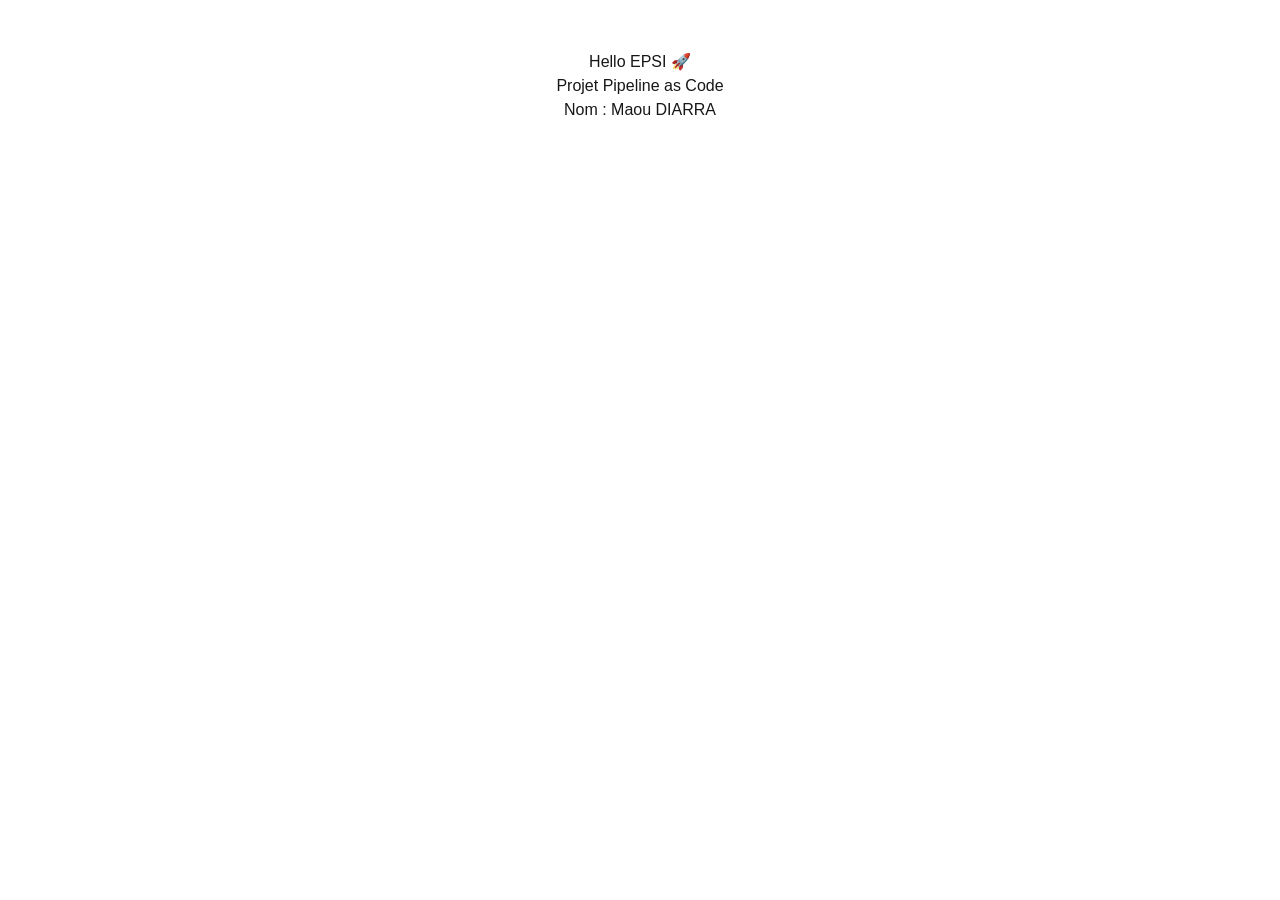
<file: index.html>
<!DOCTYPE html><html lang="en" class="geist_a71539c9-module__T19VSG__variable geist_mono_8d43a2aa-module__8Li5zG__variable h-full antialiased"><head><meta charSet="utf-8"/><meta name="viewport" content="width=device-width, initial-scale=1"/><link rel="preload" href="/_next/static/media/797e433ab948586e-s.p.08e28id.o-okb.woff2" as="font" crossorigin="" type="font/woff2"/><link rel="preload" href="/_next/static/media/caa3a2e1cccd8315-s.p.09~u27dqhyhd6.woff2" as="font" crossorigin="" type="font/woff2"/><link rel="stylesheet" href="/_next/static/chunks/0~_dn7lapzv33.css" data-precedence="next"/><link rel="preload" as="script" fetchPriority="low" href="/_next/static/chunks/15xrurgzs99gv.js"/><script src="/_next/static/chunks/06~f4cvc3b8e~.js" async=""></script><script src="/_next/static/chunks/0n~dq4kpx9xxx.js" async=""></script><script src="/_next/static/chunks/turbopack-0_jpvw_cy-fw_.js" async=""></script><script src="/_next/static/chunks/0dbhjjzl8qfwv.js" async=""></script><meta name="next-size-adjust" content=""/><title>Create Next App</title><meta name="description" content="Generated by create next app"/><link rel="icon" href="/favicon.ico?favicon.0x3dzn~oxb6tn.ico" sizes="256x256" type="image/x-icon"/><script src="/_next/static/chunks/03~yq9q893hmn.js" noModule=""></script></head><body class="min-h-full flex flex-col"><div hidden=""><!--$--><!--/$--></div><main style="text-align:center;margin-top:50px"><h1>Hello EPSI 🚀</h1><p>Projet Pipeline as Code</p><p>Nom : Maou DIARRA</p></main><!--$--><!--/$--><script src="/_next/static/chunks/15xrurgzs99gv.js" id="_R_" async=""></script><script>(self.__next_f=self.__next_f||[]).push([0])</script><script>self.__next_f.push([1,"1:\"$Sreact.fragment\"\n2:I[39756,[\"/_next/static/chunks/0dbhjjzl8qfwv.js\"],\"default\"]\n3:I[37457,[\"/_next/static/chunks/0dbhjjzl8qfwv.js\"],\"default\"]\n4:I[97367,[\"/_next/static/chunks/0dbhjjzl8qfwv.js\"],\"OutletBoundary\"]\n5:\"$Sreact.suspense\"\n7:I[97367,[\"/_next/static/chunks/0dbhjjzl8qfwv.js\"],\"ViewportBoundary\"]\n9:I[97367,[\"/_next/static/chunks/0dbhjjzl8qfwv.js\"],\"MetadataBoundary\"]\nb:I[68027,[\"/_next/static/chunks/0dbhjjzl8qfwv.js\"],\"default\",1]\n:HL[\"/_next/static/chunks/0~_dn7lapzv33.css\",\"style\"]\n:HL[\"/_next/static/media/797e433ab948586e-s.p.08e28id.o-okb.woff2\",\"font\",{\"crossOrigin\":\"\",\"type\":\"font/woff2\"}]\n:HL[\"/_next/static/media/caa3a2e1cccd8315-s.p.09~u27dqhyhd6.woff2\",\"font\",{\"crossOrigin\":\"\",\"type\":\"font/woff2\"}]\n"])</script><script>self.__next_f.push([1,"0:{\"P\":null,\"c\":[\"\",\"\"],\"q\":\"\",\"i\":false,\"f\":[[[\"\",{\"children\":[\"__PAGE__\",{}]},\"$undefined\",\"$undefined\",16],[[\"$\",\"$1\",\"c\",{\"children\":[[[\"$\",\"link\",\"0\",{\"rel\":\"stylesheet\",\"href\":\"/_next/static/chunks/0~_dn7lapzv33.css\",\"precedence\":\"next\",\"crossOrigin\":\"$undefined\",\"nonce\":\"$undefined\"}],[\"$\",\"script\",\"script-0\",{\"src\":\"/_next/static/chunks/0dbhjjzl8qfwv.js\",\"async\":true,\"nonce\":\"$undefined\"}]],[\"$\",\"html\",null,{\"lang\":\"en\",\"className\":\"geist_a71539c9-module__T19VSG__variable geist_mono_8d43a2aa-module__8Li5zG__variable h-full antialiased\",\"children\":[\"$\",\"body\",null,{\"className\":\"min-h-full flex flex-col\",\"children\":[\"$\",\"$L2\",null,{\"parallelRouterKey\":\"children\",\"error\":\"$undefined\",\"errorStyles\":\"$undefined\",\"errorScripts\":\"$undefined\",\"template\":[\"$\",\"$L3\",null,{}],\"templateStyles\":\"$undefined\",\"templateScripts\":\"$undefined\",\"notFound\":[[[\"$\",\"title\",null,{\"children\":\"404: This page could not be found.\"}],[\"$\",\"div\",null,{\"style\":{\"fontFamily\":\"system-ui,\\\"Segoe UI\\\",Roboto,Helvetica,Arial,sans-serif,\\\"Apple Color Emoji\\\",\\\"Segoe UI Emoji\\\"\",\"height\":\"100vh\",\"textAlign\":\"center\",\"display\":\"flex\",\"flexDirection\":\"column\",\"alignItems\":\"center\",\"justifyContent\":\"center\"},\"children\":[\"$\",\"div\",null,{\"children\":[[\"$\",\"style\",null,{\"dangerouslySetInnerHTML\":{\"__html\":\"body{color:#000;background:#fff;margin:0}.next-error-h1{border-right:1px solid rgba(0,0,0,.3)}@media (prefers-color-scheme:dark){body{color:#fff;background:#000}.next-error-h1{border-right:1px solid rgba(255,255,255,.3)}}\"}}],[\"$\",\"h1\",null,{\"className\":\"next-error-h1\",\"style\":{\"display\":\"inline-block\",\"margin\":\"0 20px 0 0\",\"padding\":\"0 23px 0 0\",\"fontSize\":24,\"fontWeight\":500,\"verticalAlign\":\"top\",\"lineHeight\":\"49px\"},\"children\":404}],[\"$\",\"div\",null,{\"style\":{\"display\":\"inline-block\"},\"children\":[\"$\",\"h2\",null,{\"style\":{\"fontSize\":14,\"fontWeight\":400,\"lineHeight\":\"49px\",\"margin\":0},\"children\":\"This page could not be found.\"}]}]]}]}]],[]],\"forbidden\":\"$undefined\",\"unauthorized\":\"$undefined\"}]}]}]]}],{\"children\":[[\"$\",\"$1\",\"c\",{\"children\":[[\"$\",\"main\",null,{\"style\":{\"textAlign\":\"center\",\"marginTop\":\"50px\"},\"children\":[[\"$\",\"h1\",null,{\"children\":\"Hello EPSI 🚀\"}],[\"$\",\"p\",null,{\"children\":\"Projet Pipeline as Code\"}],[\"$\",\"p\",null,{\"children\":\"Nom : Maou DIARRA\"}]]}],null,[\"$\",\"$L4\",null,{\"children\":[\"$\",\"$5\",null,{\"name\":\"Next.MetadataOutlet\",\"children\":\"$@6\"}]}]]}],{},null,false,null]},null,false,null],[\"$\",\"$1\",\"h\",{\"children\":[null,[\"$\",\"$L7\",null,{\"children\":\"$L8\"}],[\"$\",\"div\",null,{\"hidden\":true,\"children\":[\"$\",\"$L9\",null,{\"children\":[\"$\",\"$5\",null,{\"name\":\"Next.Metadata\",\"children\":\"$La\"}]}]}],[\"$\",\"meta\",null,{\"name\":\"next-size-adjust\",\"content\":\"\"}]]}],false]],\"m\":\"$undefined\",\"G\":[\"$b\",[[\"$\",\"link\",\"0\",{\"rel\":\"stylesheet\",\"href\":\"/_next/static/chunks/0~_dn7lapzv33.css\",\"precedence\":\"next\",\"crossOrigin\":\"$undefined\",\"nonce\":\"$undefined\"}]]],\"S\":true,\"h\":null,\"s\":\"$undefined\",\"l\":\"$undefined\",\"p\":\"$undefined\",\"d\":\"$undefined\",\"b\":\"slunAHPoRRnc9anhmdEjI\"}\n"])</script><script>self.__next_f.push([1,"8:[[\"$\",\"meta\",\"0\",{\"charSet\":\"utf-8\"}],[\"$\",\"meta\",\"1\",{\"name\":\"viewport\",\"content\":\"width=device-width, initial-scale=1\"}]]\n"])</script><script>self.__next_f.push([1,"c:I[27201,[\"/_next/static/chunks/0dbhjjzl8qfwv.js\"],\"IconMark\"]\n6:null\na:[[\"$\",\"title\",\"0\",{\"children\":\"Create Next App\"}],[\"$\",\"meta\",\"1\",{\"name\":\"description\",\"content\":\"Generated by create next app\"}],[\"$\",\"link\",\"2\",{\"rel\":\"icon\",\"href\":\"/favicon.ico?favicon.0x3dzn~oxb6tn.ico\",\"sizes\":\"256x256\",\"type\":\"image/x-icon\"}],[\"$\",\"$Lc\",\"3\",{}]]\n"])</script></body></html>
</file>
<file: _next/static/chunks/0~_dn7lapzv33.css>
@font-face{font-family:Geist;font-style:normal;font-weight:100 900;font-display:swap;src:url(../media/fef07dbb0973bf53-s.12tyk43_3sh9u.woff2)format("woff2");unicode-range:U+460-52F,U+1C80-1C8A,U+20B4,U+2DE0-2DFF,U+A640-A69F,U+FE2E-FE2F}@font-face{font-family:Geist;font-style:normal;font-weight:100 900;font-display:swap;src:url(../media/8a480f0b521d4e75-s.0jzbimsg8vl84.woff2)format("woff2");unicode-range:U+301,U+400-45F,U+490-491,U+4B0-4B1,U+2116}@font-face{font-family:Geist;font-style:normal;font-weight:100 900;font-display:swap;src:url(../media/53b9e256198e5412-s.0-wfv7uh4i7h9.woff2)format("woff2");unicode-range:U+102-103,U+110-111,U+128-129,U+168-169,U+1A0-1A1,U+1AF-1B0,U+300-301,U+303-304,U+308-309,U+323,U+329,U+1EA0-1EF9,U+20AB}@font-face{font-family:Geist;font-style:normal;font-weight:100 900;font-display:swap;src:url(../media/7178b3e590c64307-s.0nx0ww8fni_q3.woff2)format("woff2");unicode-range:U+100-2BA,U+2BD-2C5,U+2C7-2CC,U+2CE-2D7,U+2DD-2FF,U+304,U+308,U+329,U+1D00-1DBF,U+1E00-1E9F,U+1EF2-1EFF,U+2020,U+20A0-20AB,U+20AD-20C0,U+2113,U+2C60-2C7F,U+A720-A7FF}@font-face{font-family:Geist;font-style:normal;font-weight:100 900;font-display:swap;src:url(../media/caa3a2e1cccd8315-s.p.09~u27dqhyhd6.woff2)format("woff2");unicode-range:U+??,U+131,U+152-153,U+2BB-2BC,U+2C6,U+2DA,U+2DC,U+304,U+308,U+329,U+2000-206F,U+20AC,U+2122,U+2191,U+2193,U+2212,U+2215,U+FEFF,U+FFFD}@font-face{font-family:Geist Fallback;src:local(Arial);ascent-override:95.94%;descent-override:28.16%;line-gap-override:0.0%;size-adjust:104.76%}.geist_a71539c9-module__T19VSG__className{font-family:Geist,Geist Fallback;font-style:normal}.geist_a71539c9-module__T19VSG__variable{--font-geist-sans:"Geist", "Geist Fallback"}
@font-face{font-family:Geist Mono;font-style:normal;font-weight:100 900;font-display:swap;src:url(../media/5ce348bf30bf5439-s.0zgw-jeven.3w.woff2)format("woff2");unicode-range:U+460-52F,U+1C80-1C8A,U+20B4,U+2DE0-2DFF,U+A640-A69F,U+FE2E-FE2F}@font-face{font-family:Geist Mono;font-style:normal;font-weight:100 900;font-display:swap;src:url(../media/4fa387ec64143e14-s.0wkzw~je483f-.woff2)format("woff2");unicode-range:U+301,U+400-45F,U+490-491,U+4B0-4B1,U+2116}@font-face{font-family:Geist Mono;font-style:normal;font-weight:100 900;font-display:swap;src:url(../media/6306c77e7c8268e4-s.0rhz0arwfsn~5.woff2)format("woff2");unicode-range:U+2000-2001,U+2004-2008,U+200A,U+23B8-23BD,U+2500-259F}@font-face{font-family:Geist Mono;font-style:normal;font-weight:100 900;font-display:swap;src:url(../media/7d817b4c03b0c5f1-s.0l76wvqk9d84w.woff2)format("woff2");unicode-range:U+102-103,U+110-111,U+128-129,U+168-169,U+1A0-1A1,U+1AF-1B0,U+300-301,U+303-304,U+308-309,U+323,U+329,U+1EA0-1EF9,U+20AB}@font-face{font-family:Geist Mono;font-style:normal;font-weight:100 900;font-display:swap;src:url(../media/bbc41e54d2fcbd21-s.0k4k9394f2q-k.woff2)format("woff2");unicode-range:U+100-2BA,U+2BD-2C5,U+2C7-2CC,U+2CE-2D7,U+2DD-2FF,U+304,U+308,U+329,U+1D00-1DBF,U+1E00-1E9F,U+1EF2-1EFF,U+2020,U+20A0-20AB,U+20AD-20C0,U+2113,U+2C60-2C7F,U+A720-A7FF}@font-face{font-family:Geist Mono;font-style:normal;font-weight:100 900;font-display:swap;src:url(../media/797e433ab948586e-s.p.08e28id.o-okb.woff2)format("woff2");unicode-range:U+??,U+131,U+152-153,U+2BB-2BC,U+2C6,U+2DA,U+2DC,U+304,U+308,U+329,U+2000-206F,U+20AC,U+2122,U+2191,U+2193,U+2212,U+2215,U+FEFF,U+FFFD}@font-face{font-family:Geist Mono Fallback;src:local(Arial);ascent-override:74.67%;descent-override:21.92%;line-gap-override:0.0%;size-adjust:134.59%}.geist_mono_8d43a2aa-module__8Li5zG__className{font-family:Geist Mono,Geist Mono Fallback;font-style:normal}.geist_mono_8d43a2aa-module__8Li5zG__variable{--font-geist-mono:"Geist Mono", "Geist Mono Fallback"}
@layer theme{:root,:host{--spacing:.25rem;--default-font-family:var(--font-geist-sans);--default-mono-font-family:var(--font-geist-mono)}}@layer base{*,:after,:before,::backdrop{box-sizing:border-box;border:0 solid;margin:0;padding:0}::file-selector-button{box-sizing:border-box;border:0 solid;margin:0;padding:0}html,:host{-webkit-text-size-adjust:100%;tab-size:4;line-height:1.5;font-family:var(--default-font-family,ui-sans-serif, system-ui, sans-serif, "Apple Color Emoji", "Segoe UI Emoji", "Segoe UI Symbol", "Noto Color Emoji");font-feature-settings:var(--default-font-feature-settings,normal);font-variation-settings:var(--default-font-variation-settings,normal);-webkit-tap-highlight-color:transparent}hr{height:0;color:inherit;border-top-width:1px}abbr:where([title]){-webkit-text-decoration:underline dotted;text-decoration:underline dotted}h1,h2,h3,h4,h5,h6{font-size:inherit;font-weight:inherit}a{color:inherit;-webkit-text-decoration:inherit;-webkit-text-decoration:inherit;-webkit-text-decoration:inherit;-webkit-text-decoration:inherit;text-decoration:inherit}b,strong{font-weight:bolder}code,kbd,samp,pre{font-family:var(--default-mono-font-family,ui-monospace, SFMono-Regular, Menlo, Monaco, Consolas, "Liberation Mono", "Courier New", monospace);font-feature-settings:var(--default-mono-font-feature-settings,normal);font-variation-settings:var(--default-mono-font-variation-settings,normal);font-size:1em}small{font-size:80%}sub,sup{vertical-align:baseline;font-size:75%;line-height:0;position:relative}sub{bottom:-.25em}sup{top:-.5em}table{text-indent:0;border-color:inherit;border-collapse:collapse}:-moz-focusring{outline:auto}progress{vertical-align:baseline}summary{display:list-item}ol,ul,menu{list-style:none}img,svg,video,canvas,audio,iframe,embed,object{vertical-align:middle;display:block}img,video{max-width:100%;height:auto}button,input,select,optgroup,textarea{font:inherit;font-feature-settings:inherit;font-variation-settings:inherit;letter-spacing:inherit;color:inherit;opacity:1;background-color:#0000;border-radius:0}::file-selector-button{font:inherit;font-feature-settings:inherit;font-variation-settings:inherit;letter-spacing:inherit;color:inherit;opacity:1;background-color:#0000;border-radius:0}:where(select:is([multiple],[size])) optgroup{font-weight:bolder}:where(select:is([multiple],[size])) optgroup option{padding-inline-start:20px}::file-selector-button{margin-inline-end:4px}::placeholder{opacity:1}@supports (not ((-webkit-appearance:-apple-pay-button))) or (contain-intrinsic-size:1px){::placeholder{color:currentColor}@supports (color:color-mix(in lab, red, red)){::placeholder{color:color-mix(in oklab, currentcolor 50%, transparent)}}}textarea{resize:vertical}::-webkit-search-decoration{-webkit-appearance:none}::-webkit-date-and-time-value{min-height:1lh;text-align:inherit}::-webkit-datetime-edit{display:inline-flex}::-webkit-datetime-edit-fields-wrapper{padding:0}::-webkit-datetime-edit{padding-block:0}::-webkit-datetime-edit-year-field{padding-block:0}::-webkit-datetime-edit-month-field{padding-block:0}::-webkit-datetime-edit-day-field{padding-block:0}::-webkit-datetime-edit-hour-field{padding-block:0}::-webkit-datetime-edit-minute-field{padding-block:0}::-webkit-datetime-edit-second-field{padding-block:0}::-webkit-datetime-edit-millisecond-field{padding-block:0}::-webkit-datetime-edit-meridiem-field{padding-block:0}::-webkit-calendar-picker-indicator{line-height:1}:-moz-ui-invalid{box-shadow:none}button,input:where([type=button],[type=reset],[type=submit]){appearance:button}::file-selector-button{appearance:button}::-webkit-inner-spin-button{height:auto}::-webkit-outer-spin-button{height:auto}[hidden]:where(:not([hidden=until-found])){display:none!important}}@layer components;@layer utilities{.start{inset-inline-start:var(--spacing)}.end{inset-inline-end:var(--spacing)}.flex{display:flex}.h-full{height:100%}.min-h-full{min-height:100%}.flex-col{flex-direction:column}.antialiased{-webkit-font-smoothing:antialiased;-moz-osx-font-smoothing:grayscale}}:root{--background:#fff;--foreground:#171717}@media (prefers-color-scheme:dark){:root{--background:#0a0a0a;--foreground:#ededed}}body{background:var(--background);color:var(--foreground);font-family:Arial,Helvetica,sans-serif}
</file>
